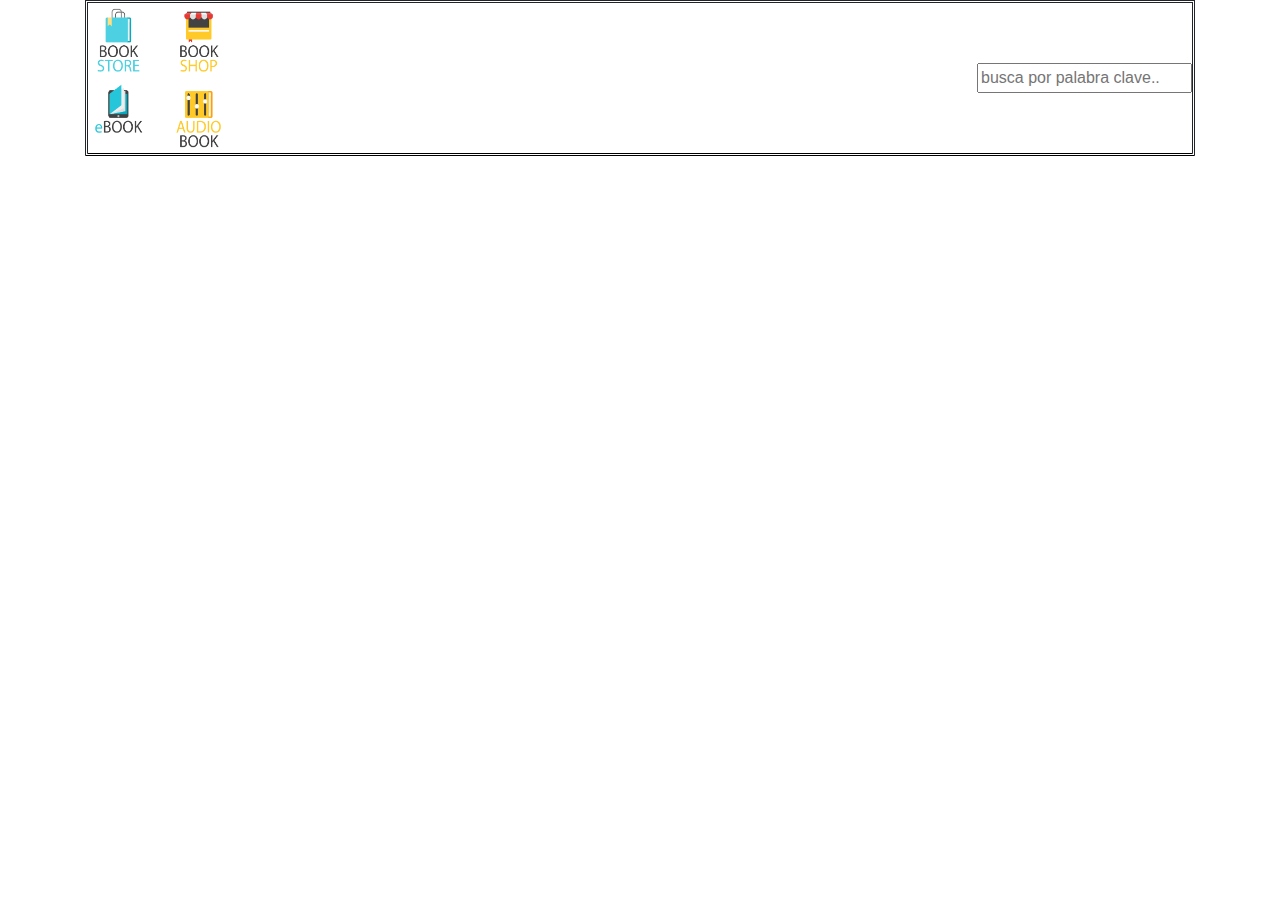
<file: JS/index.html>
<!DOCTYPE html>
<html lang="en">
  <head>
    <title>Ubiqum Bookstore</title>
    <link
      rel="stylesheet"
      href="https://stackpath.bootstrapcdn.com/bootstrap/4.3.1/css/bootstrap.min.css"
      integrity="sha384-ggOyR0iXCbMQv3Xipma34MD+dH/1fQ784/j6cY/iJTQUOhcWr7x9JvoRxT2MZw1T"
      crossorigin="anonymous"
    />
    <link rel="stylesheet" href="styles/main.css" />
    <link
      rel="stylesheet"
      href="https://use.fontawesome.com/releases/v5.8.2/css/all.css"
      integrity="sha384-oS3vJWv+0UjzBfQzYUhtDYW+Pj2yciDJxpsK1OYPAYjqT085Qq/1cq5FLXAZQ7Ay"
      crossorigin="anonymous"
    />
    <link rel="stylesheet" href="styles/jquery.fancybox.min.css" />
  </head>
  <div class="container">
    <body>
      <div class="topbanner">
        <div class="logoContainer">
          <img
            src="images/ubiqumLogo.png"
            alt="ubiqumBookstoreLogo"
            class="logo"
          />
        </div>
        <div class="searchbar">
          <input
            id="filter"
            type="text"
            placeholder="busca por palabra clave.."
            onkeyup="finder()"
          />
        </div>
      </div>
      <div id="bookShow"></div>
      <script
        src="https://code.jquery.com/jquery-3.3.1.slim.min.js"
        integrity="sha384-q8i/X+965DzO0rT7abK41JStQIAqVgRVzpbzo5smXKp4YfRvH+8abtTE1Pi6jizo"
        crossorigin="anonymous"
      ></script>
      <script
        src="https://cdnjs.cloudflare.com/ajax/libs/popper.js/1.14.7/umd/popper.min.js"
        integrity="sha384-UO2eT0CpHqdSJQ6hJty5KVphtPhzWj9WO1clHTMGa3JDZwrnQq4sF86dIHNDz0W1"
        crossorigin="anonymous"
      ></script>
      <script
        src="https://stackpath.bootstrapcdn.com/bootstrap/4.3.1/js/bootstrap.min.js"
        integrity="sha384-JjSmVgyd0p3pXB1rRibZUAYoIIy6OrQ6VrjIEaFf/nJGzIxFDsf4x0xIM+B07jRM"
        crossorigin="anonymous"
      ></script>
      <script
        src="https://code.jquery.com/jquery-3.4.1.min.js"
        integrity="sha256-CSXorXvZcTkaix6Yvo6HppcZGetbYMGWSFlBw8HfCJo="
        crossorigin="anonymous"
      ></script>

      <script src="js/jquery.fancybox.min.js"></script>
      <script src="js/main.js"></script>
    </body>
  </div>
</html>
</file>
<file: JS/styles/main.css>
.topbanner {
  display: flex;
  flex-direction: row;
  justify-content: space-between;
  border-style: double;
  border-bottom-color: black;
}
.logo {
  height: 150px;
  width: 140px;
}
.searchbar {
  display: flex;
  flex-direction: column;
  justify-content: center;
}

#bookShow {
  display: flex;
  flex-wrap: wrap;
}
.tapa {
  padding-bottom: 40px;
  padding-top: 10px;
  padding-right: 20px;
}

.tapa img {
  width: 210px;
}

.bookShow {
  width: 100vw;
  height: 100vh;
  display: flex;
  justify-content: center;
  align-items: center;
}

.mom {
  position: relative;
  height: 340px;
  width: 210px;
  transform-style: preserve-3d;
  transition: transform 1s;
  margin-bottom: 30px;
  margin-top: 30px;
  margin-left: 30px;
  margin-right: 30px;
}

.mom:hover {
  transform: rotateY(180deg);
  transition: transform 1s;
}

.tapa {
  z-index: 100;
  position: absolute;
  top: 0;
  left: 0;
  height: 340px;
  backface-visibility: hidden;
}

.info {
  position: absolute;
  top: 0;
  left: 0;
  height: 340px;
  transform: rotateY(180deg);
  background: turquoise;
  backface-visibility: hidden;
  box-shadow: 0 0 4px #000;
}

.button {
  position: absolute;
  bottom: 0%;
  left: 35%;
}
</file>
